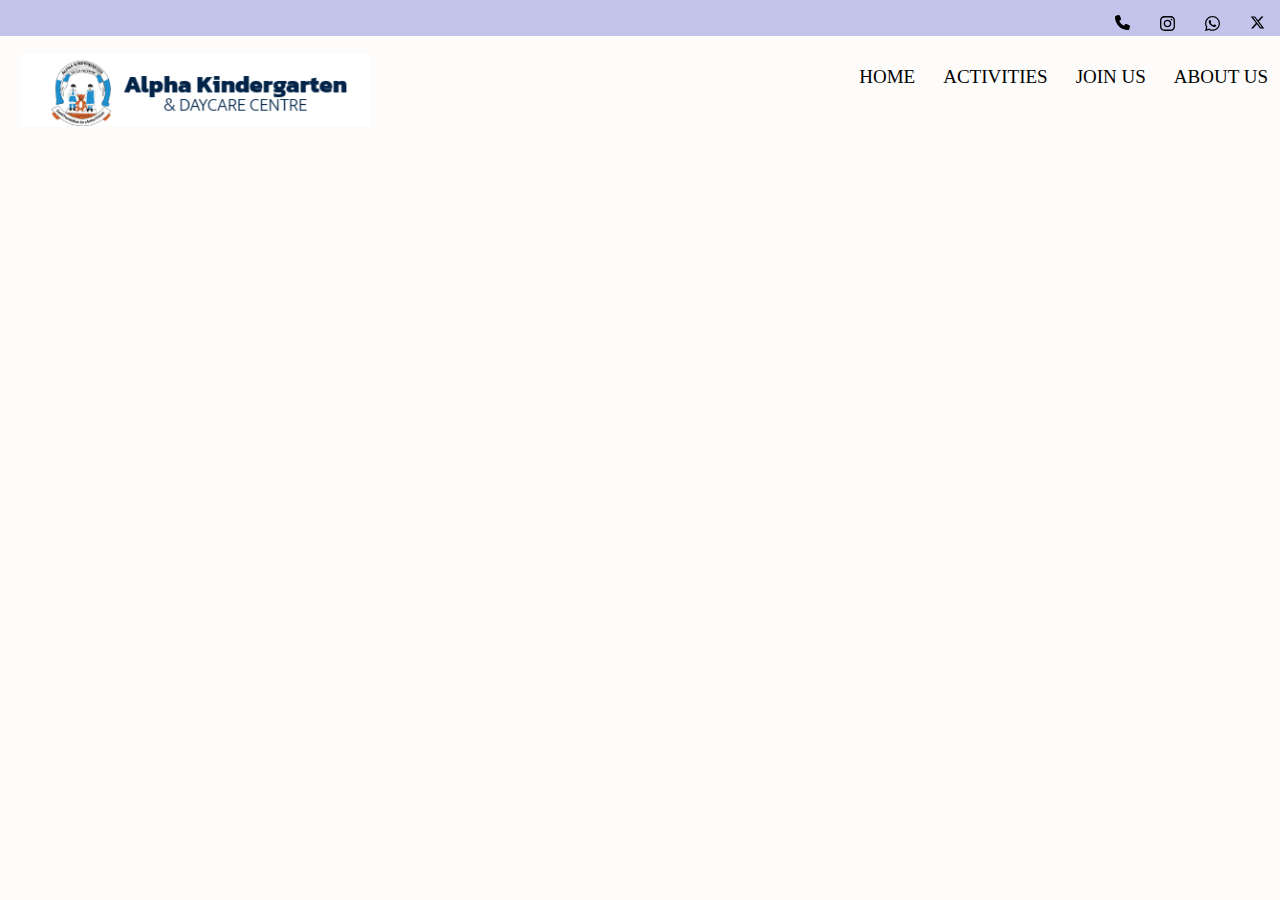
<file: activities.html>
<!DOCTYPE html>
<html lang="en">

<head>
    <meta charset="UTF-8">
    <meta name="viewport" content="width=device-width, initial-scale=1.0">
    <link rel="stylesheet" href="./Assets/css/activities.css">
    <link rel="shortcut icon" href="./Assets/images/images/alpha.png" type="image/x-icon">
    <title>Alpha Kindergarten</title>
</head>

<body>
    <div class="media">
        <img src="./Assets/images/icons/x-twitter.svg" alt="">
        <img src="./Assets/images/icons/whatsapp.svg" alt="">
        <img src="./Assets/images/icons/instagram.svg" alt="Instagram Icon" />
        <img src="./Assets/images/icons/phone-solid.svg" alt="">
    </div><br>
    <nav class="navbar">
        <img src="./Assets/images/icons/alpha2.png" alt="Alpha">
        <ul>
            <li><a href="./index.html">HOME</a></li>
            <li><a href="./activities.html " target="_blank">ACTIVITIES</a></li>
            <li><a href="./joinUs.html">JOIN US</a></li>
            <li><a href="./aboutUs.html">ABOUT US</a></li>
        </ul>
    </nav>

</body>

</html>
</file>
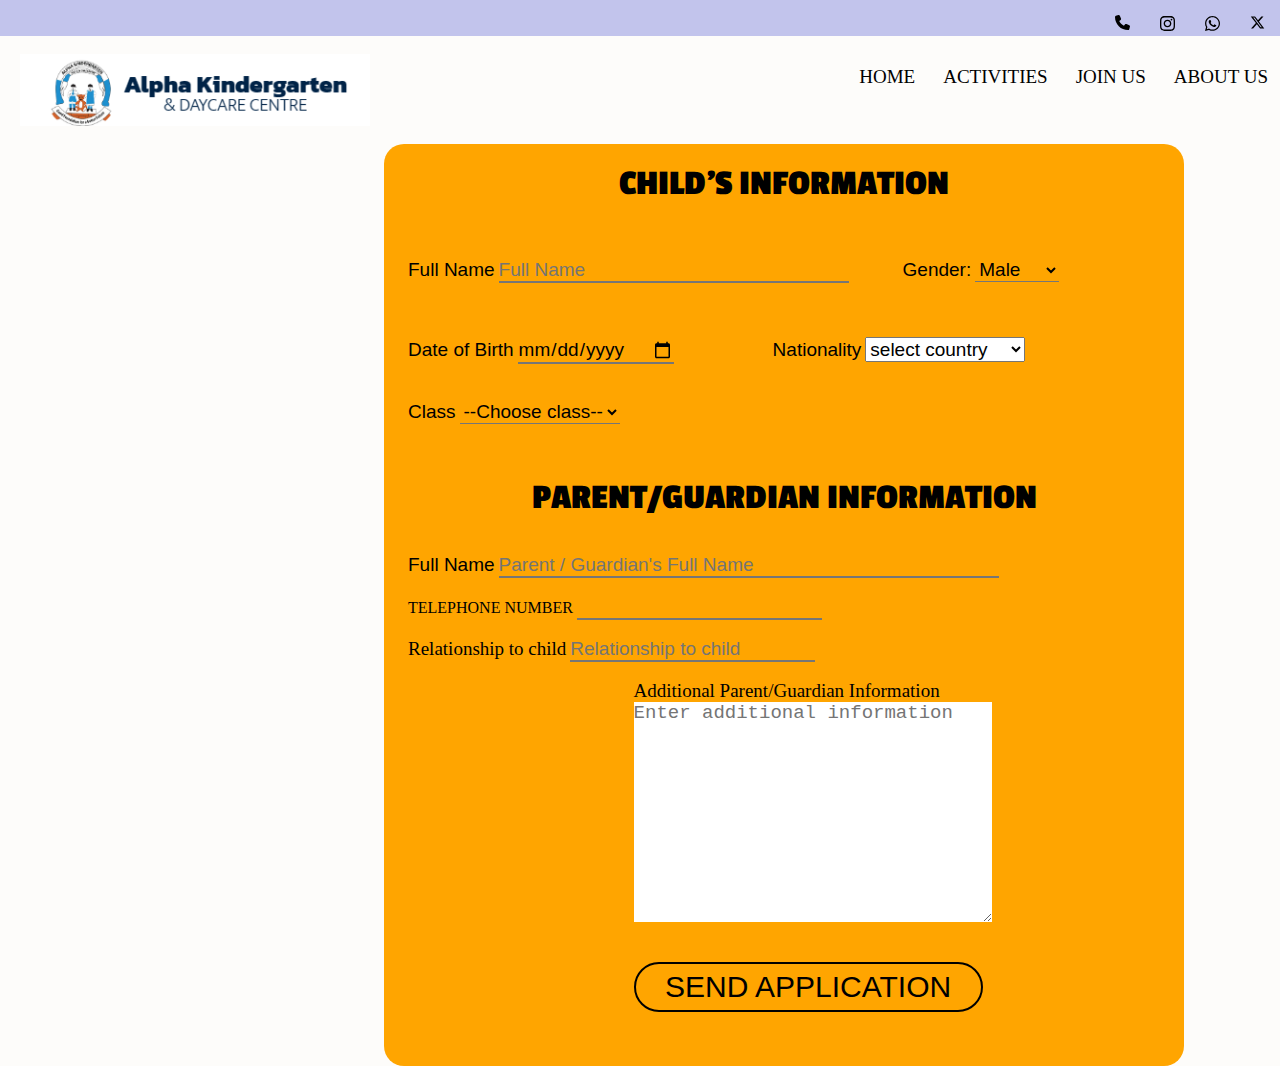
<file: joinUs.html>
<!DOCTYPE html>
<html lang="en">

<head>
    <meta charset="UTF-8">
    <meta name="viewport" content="width=device-width, initial-scale=1.0">
    <link rel="stylesheet" href="./Assets/css/joinUs.css">
    <link rel="shortcut icon" href="./Assets/images/images/alpha.png" type="image/x-icon">
    <link rel="preconnect" href="https://fonts.googleapis.com">
    <link rel="preconnect" href="https://fonts.gstatic.com" crossorigin>
    <link
        href="https://fonts.googleapis.com/css2?family=Fjalla+One&family=M+PLUS+2:wght@100..900&family=Oswald:wght@200..700&family=Passion+One:wght@400;700;900&family=Poppins:ital,wght@0,100;0,200;0,300;0,400;0,500;0,600;0,700;0,800;0,900;1,100;1,200;1,300;1,400;1,500;1,600;1,700;1,800;1,900&family=Roboto:ital,wght@0,100;0,300;0,400;0,500;0,700;0,900;1,100;1,300;1,400;1,500;1,700;1,900&display=swap"
        rel="stylesheet">
    <title>Alpha Kindergarten</title>
</head>

<body>
    <div class="media">
        <img src="./Assets/images/icons/x-twitter.svg" alt="">
        <img src="./Assets/images/icons/whatsapp.svg" alt="">
        <img src="./Assets/images/icons/instagram.svg" alt="Instagram Icon" />
        <img src="./Assets/images/icons/phone-solid.svg" alt="">
    </div><br>
    <nav class="navbar">
        <img src="./Assets/images/icons/alpha2.png" alt="Alpha">
        <ul>
            <li><a href="./index.html">HOME</a></li>
            <li><a href="./activities.html " target="_blank">ACTIVITIES</a></li>
            <li><a href="./joinUs.html">JOIN US</a></li>
            <li><a href="./aboutUs.html">ABOUT US</a></li>
        </ul>
    </nav><br><br><br><br><br>
    <section class="dataentry">
        <div class="entry">
            <form action="" method="post">
                <h1>CHILD'S INFORMATION</h1><br><br><br>
                <label for="fname" style="font-size: 19px; font-family: Mitr, sans-serif;
                font-weight: 300;
                font-style: normal;">Full Name</label>
                <input type="text"
                    style="font-size: 19px; font-family: Mitr, sans-serif;
                    font-weight: 300;
                    font-style: normal; width: 350px; background-color: transparent; border-top: none; border-left: none; border-right: none;"
                    id="fname" name="fname" placeholder="Full Name" required>
                <label for="gender"
                    style="font-family: Mitr, sans-serif;
                    font-weight: 300;
                    font-style: normal; font-size: 19px; background-color: transparent; border-top: none; border-left: none; border-right: none; margin-left: 50px;">Gender:</label>
                <select name="gender"
                    style=" font-family: Mitr, sans-serif;
                    font-weight: 300;
                    font-style: normal; font-size: 19px; background-color: transparent; border-top: none; border-left: none; border-right: none"
                    id="gender" name="gender" aria-placeholder="Select Gender" required>
                    <option value="male">Male</option>
                    <option value="female">Female</option>
                </select><br><br><br><br>
                <label for="dob"
                    style=" font-family: Mitr, sans-serif;
                    font-weight: 300;
                    font-style: normal; font-size: 19px;background-color: transparent; border-top: none; border-left: none; border-right: none">Date
                    of Birth</label>
                <input type="date"
                    style="font-family: Mitr, sans-serif;
                    font-weight: 300;
                    font-style: normal; font-size: 19px; background-color: transparent; border-top: none; border-left: none; border-right: none"
                    id="dob" name="dob" required>
                <label for="nationality" style="font-family: Mitr, sans-serif;
                font-weight: 300;
                font-style: normal; font-size: 19px;margin-left: 95px;">Nationality</label>
                <!--https://www.html-code-generator.com/html/drop-down/country-names-->
                <select name="nationality" id="nationality" style="width: 160px; font-size: 19px;" required>
                    <option>select country</option>
                    <option value="AF">Afghanistan</option>
                    <option value="AX">Aland Islands</option>
                    <option value="AL">Albania</option>
                    <option value="DZ">Algeria</option>
                    <option value="AS">American Samoa</option>
                    <option value="AD">Andorra</option>
                    <option value="AO">Angola</option>
                    <option value="AI">Anguilla</option>
                    <option value="AQ">Antarctica</option>
                    <option value="AG">Antigua and Barbuda</option>
                    <option value="AR">Argentina</option>
                    <option value="AM">Armenia</option>
                    <option value="AW">Aruba</option>
                    <option value="AU">Australia</option>
                    <option value="AT">Austria</option>
                    <option value="AZ">Azerbaijan</option>
                    <option value="BS">Bahamas</option>
                    <option value="BH">Bahrain</option>
                    <option value="BD">Bangladesh</option>
                    <option value="BB">Barbados</option>
                    <option value="BY">Belarus</option>
                    <option value="BE">Belgium</option>
                    <option value="BZ">Belize</option>
                    <option value="BJ">Benin</option>
                    <option value="BM">Bermuda</option>
                    <option value="BT">Bhutan</option>
                    <option value="BO">Bolivia</option>
                    <option value="BQ">Bonaire, Sint Eustatius and Saba</option>
                    <option value="BA">Bosnia and Herzegovina</option>
                    <option value="BW">Botswana</option>
                    <option value="BV">Bouvet Island</option>
                    <option value="BR">Brazil</option>
                    <option value="IO">British Indian Ocean Territory</option>
                    <option value="BN">Brunei Darussalam</option>
                    <option value="BG">Bulgaria</option>
                    <option value="BF">Burkina Faso</option>
                    <option value="BI">Burundi</option>
                    <option value="KH">Cambodia</option>
                    <option value="CM">Cameroon</option>
                    <option value="CA">Canada</option>
                    <option value="CV">Cape Verde</option>
                    <option value="KY">Cayman Islands</option>
                    <option value="CF">Central African Republic</option>
                    <option value="TD">Chad</option>
                    <option value="CL">Chile</option>
                    <option value="CN">China</option>
                    <option value="CX">Christmas Island</option>
                    <option value="CC">Cocos (Keeling) Islands</option>
                    <option value="CO">Colombia</option>
                    <option value="KM">Comoros</option>
                    <option value="CG">Congo</option>
                    <option value="CD">Congo, Democratic Republic of the Congo</option>
                    <option value="CK">Cook Islands</option>
                    <option value="CR">Costa Rica</option>
                    <option value="CI">Cote D'Ivoire</option>
                    <option value="HR">Croatia</option>
                    <option value="CU">Cuba</option>
                    <option value="CW">Curacao</option>
                    <option value="CY">Cyprus</option>
                    <option value="CZ">Czech Republic</option>
                    <option value="DK">Denmark</option>
                    <option value="DJ">Djibouti</option>
                    <option value="DM">Dominica</option>
                    <option value="DO">Dominican Republic</option>
                    <option value="EC">Ecuador</option>
                    <option value="EG">Egypt</option>
                    <option value="SV">El Salvador</option>
                    <option value="GQ">Equatorial Guinea</option>
                    <option value="ER">Eritrea</option>
                    <option value="EE">Estonia</option>
                    <option value="ET">Ethiopia</option>
                    <option value="FK">Falkland Islands (Malvinas)</option>
                    <option value="FO">Faroe Islands</option>
                    <option value="FJ">Fiji</option>
                    <option value="FI">Finland</option>
                    <option value="FR">France</option>
                    <option value="GF">French Guiana</option>
                    <option value="PF">French Polynesia</option>
                    <option value="TF">French Southern Territories</option>
                    <option value="GA">Gabon</option>
                    <option value="GM">Gambia</option>
                    <option value="GE">Georgia</option>
                    <option value="DE">Germany</option>
                    <option value="GH">Ghana</option>
                    <option value="GI">Gibraltar</option>
                    <option value="GR">Greece</option>
                    <option value="GL">Greenland</option>
                    <option value="GD">Grenada</option>
                    <option value="GP">Guadeloupe</option>
                    <option value="GU">Guam</option>
                    <option value="GT">Guatemala</option>
                    <option value="GG">Guernsey</option>
                    <option value="GN">Guinea</option>
                    <option value="GW">Guinea-Bissau</option>
                    <option value="GY">Guyana</option>
                    <option value="HT">Haiti</option>
                    <option value="HM">Heard Island and Mcdonald Islands</option>
                    <option value="VA">Holy See (Vatican City State)</option>
                    <option value="HN">Honduras</option>
                    <option value="HK">Hong Kong</option>
                    <option value="HU">Hungary</option>
                    <option value="IS">Iceland</option>
                    <option value="IN">India</option>
                    <option value="ID">Indonesia</option>
                    <option value="IR">Iran, Islamic Republic of</option>
                    <option value="IQ">Iraq</option>
                    <option value="IE">Ireland</option>
                    <option value="IM">Isle of Man</option>
                    <option value="IL">Israel</option>
                    <option value="IT">Italy</option>
                    <option value="JM">Jamaica</option>
                    <option value="JP">Japan</option>
                    <option value="JE">Jersey</option>
                    <option value="JO">Jordan</option>
                    <option value="KZ">Kazakhstan</option>
                    <option value="KE">Kenya</option>
                    <option value="KI">Kiribati</option>
                    <option value="KP">Korea, Democratic People's Republic of</option>
                    <option value="KR">Korea, Republic of</option>
                    <option value="XK">Kosovo</option>
                    <option value="KW">Kuwait</option>
                    <option value="KG">Kyrgyzstan</option>
                    <option value="LA">Lao People's Democratic Republic</option>
                    <option value="LV">Latvia</option>
                    <option value="LB">Lebanon</option>
                    <option value="LS">Lesotho</option>
                    <option value="LR">Liberia</option>
                    <option value="LY">Libyan Arab Jamahiriya</option>
                    <option value="LI">Liechtenstein</option>
                    <option value="LT">Lithuania</option>
                    <option value="LU">Luxembourg</option>
                    <option value="MO">Macao</option>
                    <option value="MK">Macedonia, the Former Yugoslav Republic of</option>
                    <option value="MG">Madagascar</option>
                    <option value="MW">Malawi</option>
                    <option value="MY">Malaysia</option>
                    <option value="MV">Maldives</option>
                    <option value="ML">Mali</option>
                    <option value="MT">Malta</option>
                    <option value="MH">Marshall Islands</option>
                    <option value="MQ">Martinique</option>
                    <option value="MR">Mauritania</option>
                    <option value="MU">Mauritius</option>
                    <option value="YT">Mayotte</option>
                    <option value="MX">Mexico</option>
                    <option value="FM">Micronesia, Federated States of</option>
                    <option value="MD">Moldova, Republic of</option>
                    <option value="MC">Monaco</option>
                    <option value="MN">Mongolia</option>
                    <option value="ME">Montenegro</option>
                    <option value="MS">Montserrat</option>
                    <option value="MA">Morocco</option>
                    <option value="MZ">Mozambique</option>
                    <option value="MM">Myanmar</option>
                    <option value="NA">Namibia</option>
                    <option value="NR">Nauru</option>
                    <option value="NP">Nepal</option>
                    <option value="NL">Netherlands</option>
                    <option value="AN">Netherlands Antilles</option>
                    <option value="NC">New Caledonia</option>
                    <option value="NZ">New Zealand</option>
                    <option value="NI">Nicaragua</option>
                    <option value="NE">Niger</option>
                    <option value="NG">Nigeria</option>
                    <option value="NU">Niue</option>
                    <option value="NF">Norfolk Island</option>
                    <option value="MP">Northern Mariana Islands</option>
                    <option value="NO">Norway</option>
                    <option value="OM">Oman</option>
                    <option value="PK">Pakistan</option>
                    <option value="PW">Palau</option>
                    <option value="PS">Palestinian Territory, Occupied</option>
                    <option value="PA">Panama</option>
                    <option value="PG">Papua New Guinea</option>
                    <option value="PY">Paraguay</option>
                    <option value="PE">Peru</option>
                    <option value="PH">Philippines</option>
                    <option value="PN">Pitcairn</option>
                    <option value="PL">Poland</option>
                    <option value="PT">Portugal</option>
                    <option value="PR">Puerto Rico</option>
                    <option value="QA">Qatar</option>
                    <option value="RE">Reunion</option>
                    <option value="RO">Romania</option>
                    <option value="RU">Russian Federation</option>
                    <option value="RW">Rwanda</option>
                    <option value="BL">Saint Barthelemy</option>
                    <option value="SH">Saint Helena</option>
                    <option value="KN">Saint Kitts and Nevis</option>
                    <option value="LC">Saint Lucia</option>
                    <option value="MF">Saint Martin</option>
                    <option value="PM">Saint Pierre and Miquelon</option>
                    <option value="VC">Saint Vincent and the Grenadines</option>
                    <option value="WS">Samoa</option>
                    <option value="SM">San Marino</option>
                    <option value="ST">Sao Tome and Principe</option>
                    <option value="SA">Saudi Arabia</option>
                    <option value="SN">Senegal</option>
                    <option value="RS">Serbia</option>
                    <option value="CS">Serbia and Montenegro</option>
                    <option value="SC">Seychelles</option>
                    <option value="SL">Sierra Leone</option>
                    <option value="SG">Singapore</option>
                    <option value="SX">Sint Maarten</option>
                    <option value="SK">Slovakia</option>
                    <option value="SI">Slovenia</option>
                    <option value="SB">Solomon Islands</option>
                    <option value="SO">Somalia</option>
                    <option value="ZA">South Africa</option>
                    <option value="GS">South Georgia and the South Sandwich Islands</option>
                    <option value="SS">South Sudan</option>
                    <option value="ES">Spain</option>
                    <option value="LK">Sri Lanka</option>
                    <option value="SD">Sudan</option>
                    <option value="SR">Suriname</option>
                    <option value="SJ">Svalbard and Jan Mayen</option>
                    <option value="SZ">Swaziland</option>
                    <option value="SE">Sweden</option>
                    <option value="CH">Switzerland</option>
                    <option value="SY">Syrian Arab Republic</option>
                    <option value="TW">Taiwan, Province of China</option>
                    <option value="TJ">Tajikistan</option>
                    <option value="TZ">Tanzania, United Republic of</option>
                    <option value="TH">Thailand</option>
                    <option value="TL">Timor-Leste</option>
                    <option value="TG">Togo</option>
                    <option value="TK">Tokelau</option>
                    <option value="TO">Tonga</option>
                    <option value="TT">Trinidad and Tobago</option>
                    <option value="TN">Tunisia</option>
                    <option value="TR">Turkey</option>
                    <option value="TM">Turkmenistan</option>
                    <option value="TC">Turks and Caicos Islands</option>
                    <option value="TV">Tuvalu</option>
                    <option value="UG">Uganda</option>
                    <option value="UA">Ukraine</option>
                    <option value="AE">United Arab Emirates</option>
                    <option value="GB">United Kingdom</option>
                    <option value="US">United States</option>
                    <option value="UM">United States Minor Outlying Islands</option>
                    <option value="UY">Uruguay</option>
                    <option value="UZ">Uzbekistan</option>
                    <option value="VU">Vanuatu</option>
                    <option value="VE">Venezuela</option>
                    <option value="VN">Viet Nam</option>
                    <option value="VG">Virgin Islands, British</option>
                    <option value="VI">Virgin Islands, U.s.</option>
                    <option value="WF">Wallis and Futuna</option>
                    <option value="EH">Western Sahara</option>
                    <option value="YE">Yemen</option>
                    <option value="ZM">Zambia</option>
                    <option value="ZW">Zimbabwe</option>
                </select><br><br><br>
                <label for="class" style="font-size: 19px; font-family: Mitr, sans-serif;
                font-weight: 300;
                font-style: normal;">Class</label>
                <select name="class"
                    style=" font-family: Mitr, sans-serif;
                    font-weight: 300;
                    font-style: normal; font-size: 19px; background-color: transparent; border-top: none; border-left: none; border-right: none"
                    id="class" name="class">
                    <option value="choose class">--Choose class--</option>
                    <option value="baby_class">Baby Class</option>
                    <option value="baby_class">Middle Class</option>
                    <option value="baby_class">Top Class</option>
                </select><br><br><br><br>
                <h1>PARENT/GUARDIAN INFORMATION</h1><br><br>
                <label for="parents" style="font-family: Mitr, sans-serif;
                font-weight: 300;
                font-style: normal; font-size: 19px;">Full Name</label>
                <input type="text"
                    style="font-family: Mitr, sans-serif;
                    font-weight: 300;
                    font-style: normal; width: 500px; font-size: 19px; background-color: transparent; border-top: none; border-left: none; border-right: none"
                    id="pname" name="full_name" placeholder="Parent / Guardian's Full Name"><br><br>






                <label for="tel_no font-size: 19px;">TELEPHONE NUMBER</label>
                <input type="text" id="tel_no" name="tel_no"
                    style="font-size: 19px; border-left: none; border-right: none; border-top: none; background-color: transparent;"
                    required><br><br>




                <label for="relationship" style="font-size: 19px;" required>Relationship to child</label>
                <input type="text"
                    style="font-size: 19px; background-color: transparent;  border-top: none; border-left: none; border-right: none"
                    id="relation" placeholder="Relationship to child"><br><br>
                <label for="additional" style="font-size: 19px; margin-left: 30%;">Additional Parent/Guardian
                    Information</label><br>



                <textarea name="information" style="font-size: 19px; margin-left: 30%; border: none;" id="information" cols="30"
                    rows="10" placeholder="Enter additional information"></textarea><br><br><br>
                <button>SEND APPLICATION</button><br><br><br><br>
            </form>
        </div>

    </section>


</body>

</html>
</file>
<file: Assets/css/activities.css>
* {
    margin: 0;
    padding: 0;
    box-sizing: border-box;
}

body {
    background-color: rgba(251, 250, 246, 0.503);
}

.media {
    background-color: rgb(194, 196, 236);
    height: 36px;
}

.media>img {
    width: 15px;
    float: right;
    margin: 15px;
}

.navbar {
    background-color: white;
}

.navbar ul {
    float: right;

}

.navbar ul li {
    display: inline-flex;
    padding: 12px;
    list-style: none;
    font-size: 19px;
}

.navbar ul li a {
    text-decoration: none;
    color: black;

}

.navbar img {
    width: 350px;
    float: left;
}

.navbar>img {
    text-align: center;
    margin-left: 20px;
}

/*WELCOME PAGE*/
</file>
<file: Assets/css/joinUs.css>
* {
    margin: 0;
    padding: 0;
    box-sizing: border-box;
}

body {
    background-color: rgba(251, 250, 246, 0.503);
}

.media {
    background-color: rgb(194, 196, 236);
    height: 36px;
}

.media>img {
    width: 15px;
    float: right;
    margin: 15px;
}

.navbar {
    background-color: white;
}

.navbar ul {
    float: right;

}

.navbar ul li {
    display: inline-flex;
    padding: 12px;
    list-style: none;
    font-size: 19px;
}

.navbar ul li a {
    text-decoration: none;
    color: black;

}

.navbar img {
    width: 350px;
    float: left;
}

.navbar>img {
    text-align: center;
    margin-left: 20px;
}

.entry {
    background-color: orange;
    width: 800px;
    height: auto;
    padding-left: 24px;
    margin-left: 30%;
    padding-top: 20px;
    padding-right: 24px;
    border-radius: 20px;
}

.entry button {
    margin-left: 30%;
    width: 349px;
    height: 50px;
    font-size: 30px;
    background-color: transparent;
    border-style: solid;
    border-radius: 30px;
}

.entry button:hover {
    background-color: black;
    color: white;
    transition: 0.5s ease-in-out;
}

.entry h1 {
    text-align: center;
    font-size: 36px;
    font-family: "Passion One", sans-serif;
    font-weight: 600;
    font-style: normal;
}
</file>
